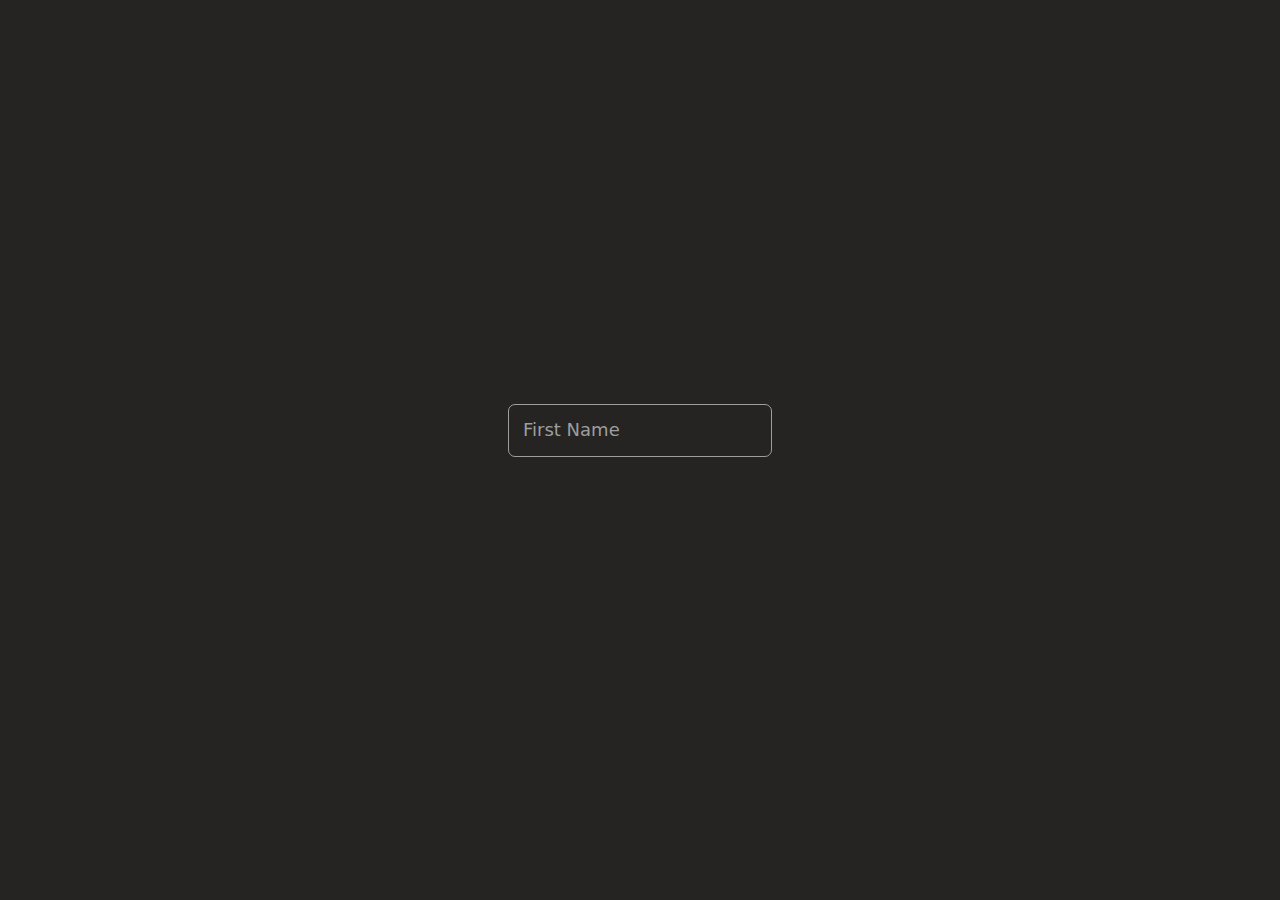
<file: Animated Input/index.html>
<!DOCTYPE html>
<html lang="en">
<head>
    <meta charset="UTF-8">
    <meta name="viewport" content="width=device-width, initial-scale=1.0">
    <title>Animated Input</title>
    <link rel="stylesheet" href="style.css">
</head>
<body>
    <div class="input-group">
        <input type="text" name="text" class="input" required>
        <label class="label">First Name</label>
    </div>
</body>
</html>
</file>
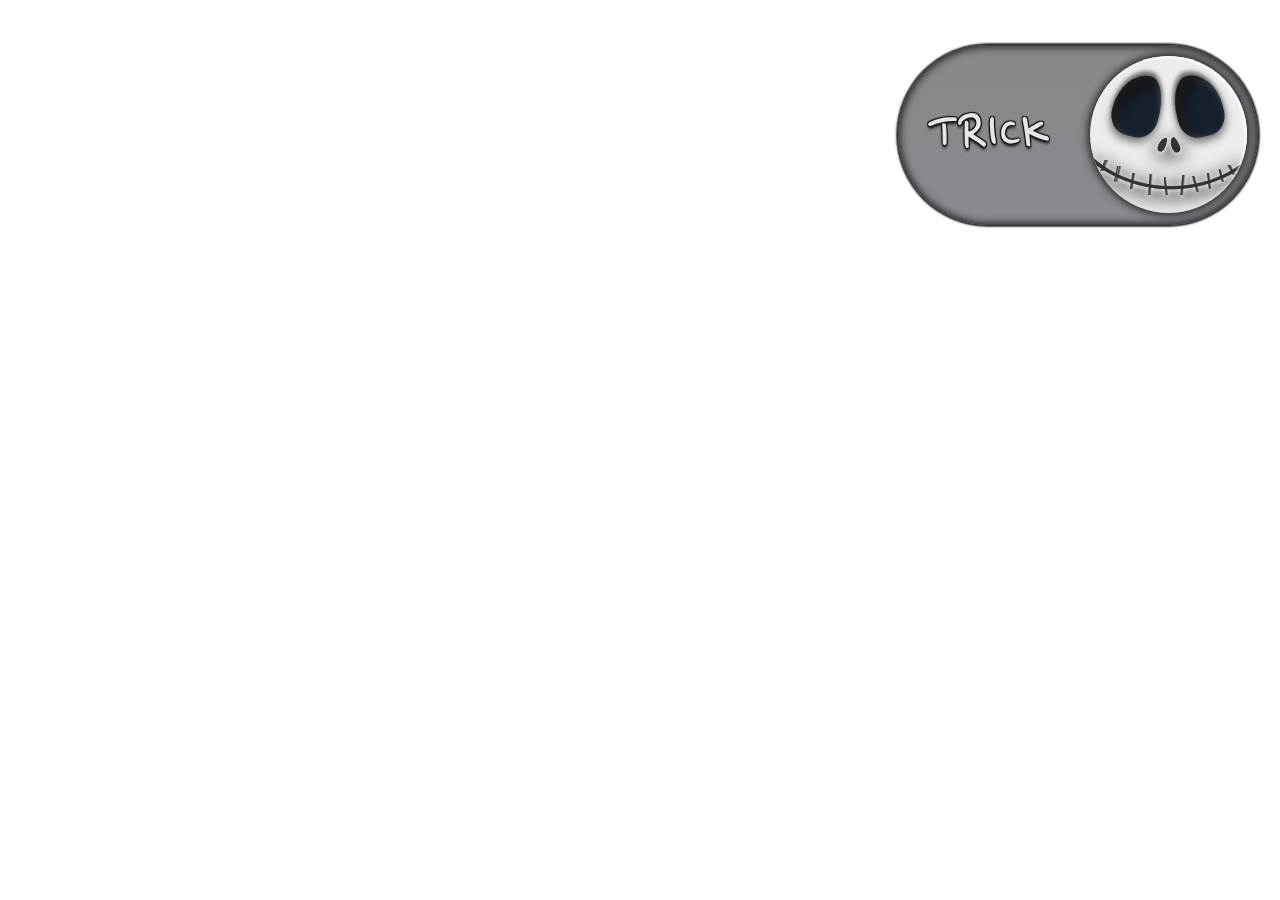
<file: On-Off Slider/index.html>
<html lang="en">

<head>
    <meta charset="UTF-8">
    <meta name="viewport" content="width=device-width, initial-scale=1.0">
    <title>Gevstack toggle button</title>
    <link rel="stylesheet" href="style.css">
</head>

<body>
    <div class="content">

        <input type="checkbox" id="btn" checked>
        <label for="btn">
            <span class="thumb">
                <div class="trick">
                    <div class="eyes"></div>
                    <div class="nose"></div>
                    <div class="mouth"></div>
                </div>
                <div class="treat"></div>
            </span>
            <span class="arms">
                <span class="arm-human">
                    <span class="hand-human">
                        <span class="finger"></span>
                        <span class="finger"></span>
                        <span class="finger"></span>
                        <span class="finger"></span>
                    </span>
                    <span class="big-human"></span>
                </span>
                <span class="arm-bones">
                    <span class="bone"></span>
                    <span class="bone"></span>
                    <span class="hand-bones">
                        <span class="bone"></span>
                        <span class="bone"></span>
                        <span class="bone"></span>
                        <span class="bone"></span>
                    </span>
                    <span class="big-bones"></span>
                </span>
            </span>
        </label>

    </div>
</body>

</html>
</file>
<file: Animated Input/style.css>
* {
    padding: 0;
    margin: 0;
}

body {
    font-family: system-ui, sans-serif;
    height: 100vh;
    display: flex;
    justify-content: center;
    align-items: center;
    background: #252422;
}

.input-group {
    position: relative;
    margin-bottom: 40px;
}

.input {
    border: solid 1.5px #9e9e9e;
    border-radius: 7px;
    background: none;
    padding: 15px;
    font-size: 18px;
    color: #f5f5f5;
}

.label {
    position: absolute;
    left: 15px;
    color: #9e9e9e;
    font-weight: 500;
    font-size: 18px;
    pointer-events: none;
    transform: translateY(15px);
    transition: 150ms cubic-bezier(0.4, 0, 0.2, 1);
}

.input:focus, .input:valid {
    outline: none;
    border: 1.5px solid #fff;
}

.input:focus ~ .label, .input:valid ~ .label {
    transform: translateX(-10px) translateY(-50%) scale(0.8);
    background-color: #252422;
    padding: 0.2em;
    color: #fff;
}
</file>
<file: On-Off Slider/style.css>
@import url('https://fonts.googleapis.com/css2?family=Nanum+Pen+Script&display=swap');

:root {
    --sz: 10vmin;
    --on: #99dc39;
    --of: #F44336;
    --lg: var(--of);
    --ttf: ease-in-out;
}

*,
*:before,
*:after {
    box-sizing: border-box;
    /*#btn:checked + label .thumb*/
}


.content {
    position: absolute;
    top: 0;
    right: 0;
    width: calc(var(--sz) * 4.5);
    height: calc(var(--sz) * 3);
    display: flex;
    align-items: center;
    justify-content: center;
}

input {
    display: none;
}

label[for=btn] {
    position: absolute;
    width: calc(var(--sz) * 4);
    height: calc(var(--sz) * 2);
    background: linear-gradient(0deg, #12172080, #0d121780);
    border-radius: var(--sz);
    overflow: hidden;
    box-shadow:
        0 0 calc(var(--sz) / 50) calc(var(--sz) / 50) #000000e0,
        0 0 calc(var(--sz) / 10) calc(var(--sz) / 100) #0b0b10 inset;
}


.thumb {
    position: absolute;
    width: calc(calc(var(--sz) * 2) - calc(var(--sz) / 4));
    height: calc(calc(var(--sz) * 2) - calc(var(--sz) / 4));
    top: calc(calc(var(--sz) / 10) + calc(var(--sz) / 50));
    left: calc(calc(var(--sz) / 10) + calc(var(--sz) / 50));
    background: linear-gradient(0deg, #a1a1a1, #ffffff), linear-gradient(0deg, #212121, #474747);
    border-radius: var(--sz);
    cursor: pointer;
    display: flex;
    align-items: center;
    justify-content: center;
    z-index: 1;
    overflow: hidden;
    transition-delay: 0.5s;
    transition-duration: 0.5s;
    transition-timing-function: var(--ttf);
    box-shadow: calc(var(--sz) / -50) calc(var(--sz) / 50) calc(var(--sz) / 30) 0 #fff2 inset, 0 0 calc(var(--sz) / 10) calc(var(--sz) / 50) #000c;
    animation: start 1s var(--ttf) 0s 1;
    background-repeat: no-repeat;
    background-size: 200% 100%, 100% 100%;
    background-position: 200% 0, 0 0;
    background: #fff0;
}

#btn:checked+label .thumb {
    left: calc(calc(100% - calc(calc(var(--sz) * 2) - calc(var(--sz) / 3))) - calc(calc(var(--sz) / 10) + calc(var(--sz) / 10)));
    background-position: 100% 0, 0 0;
    box-shadow: calc(var(--sz) / -50) calc(var(--sz) / 50) calc(var(--sz) / 30) 0 #fff inset, 0 0 calc(var(--sz) / 10) calc(var(--sz) / 50) #000c;
}


@keyframes start {
    100% {
        left: calc(calc(100% - calc(calc(var(--sz) * 2) - calc(var(--sz) / 3))) - calc(calc(var(--sz) / 10) + calc(var(--sz) / 10)));
    }

    0%,
    50% {
        left: calc(calc(var(--sz) / 10) + calc(var(--sz) / 50));
    }
}












.arms {
    position: absolute;
    width: 200%;
    height: 100%;
    border-radius: 10vmin;
    overflow: hidden;
    right: -50%;
}













/* HUMAN */

.arm-human {
    position: absolute;
    width: 14vmin;
    height: 6vmin;
    background: radial-gradient(circle at 20% 80%, #333 0.45vmin, #fff0 calc(0.45vmin + 1px) 100%), radial-gradient(circle at 10% 80%, #333 0.45vmin, #fff0 calc(0.45vmin + 1px) 100%), #575757;
    right: -8%;
    top: calc(50% - 3vmin);
    border-radius: 0.25vmin;
    box-shadow: -3vmin -0.5vmin 0.1vmin -0.65vmin #fff;

    /*animation: catch2 1.5s var(--ttf) 0s reverse;*/
}

.hand-human {
    position: absolute;
    background: pink;
    width: 7vmin;
    height: 5vmin;
    left: -9.25vmin;
    border-radius: 21% 10% 80% 37% / 20% 12% 28% 32%;
    z-index: 0;
}


.finger {
    background: pink;
    position: absolute;
    width: 50%;
    height: 25%;
    border-radius: 3vmin 0 0 3vmin;
    left: -2vmin;
    border-left: 2px solid #0006;
    border-bottom: 1px solid #0004;
}

.finger:nth-child(2) {
    top: 25%;
    width: 60%;
    left: -40%;
}

.finger:nth-child(3) {
    top: 50%;
    left: -35%;
    width: 55%;
}

.finger:nth-child(4) {
    top: 75%;
    left: -20%;
    width: 40%;
}

.big-human {
    background: pink;
    border: 1px solid #0004;
    width: 34%;
    height: 26%;
    position: absolute;
    left: -9vmin;
    top: 0.65vmin;
    border-radius: 3vmin 1vmin 1vmin 3vmin;
    border-right-color: #fff0;
    z-index: 1;
}










@keyframes catch {
    0% {
        right: -8%;
    }

    25%,
    33% {
        right: 25%;
    }

    66%,
    80% {
        right: 0%;
    }

    100% {
        right: -5%;
    }
}


@keyframes catch2 {
    0% {
        right: -8%;
    }

    15%,
    35% {
        right: 25%;
    }

    65%,
    87.5% {
        right: 0%;
    }

    100% {
        right: -5%;
    }
}

#btn:not(:checked)+label .arms .arm-human {
    animation: catch 1.5s var(--ttf) 0s reverse;
}















/* BONES */



@keyframes check-on {
    0% {
        left: -8%;
    }

    25%,
    33% {
        left: -2%;
    }

    66%,
    80% {
        left: 23%;
    }

    100% {
        left: -8%;
    }
}

@keyframes check-off {
    0% {
        left: -8%;
    }

    25%,
    33% {
        left: 0%;
    }

    66%,
    80% {
        left: 25%;
    }

    100% {
        left: -8%;
    }
}

#btn:checked+label .arms .arm-bones {
    animation: check-on 1.5s var(--ttf) 0s;
}

.arm-bones {
    position: absolute;
    width: 16vmin;
    height: 5vmin;
    left: -8%;
    top: calc(50% - 2.5vmin);
    border-radius: 0.25vmin;
    /* transform: rotateY(180deg); */
    --bone: #ececec;
    /* animation: check-off 1.5s var(--ttf) 0s reverse; */
    --sdw-flt: drop-shadow(-2.5vmin 0vmin 0px var(--bone)) drop-shadow(0 0 1px #000);
    background: linear-gradient(180deg, #25272d, #24262c, #24262c);
    box-shadow: 10vmin 0 0 0 #24272d;
    background-repeat: no-repeat;
    background-size: 80% 100%;
    background-position: 125% 50%;
}

.bone {
    background: var(--bone);
    width: 8vmin;
    height: 2vmin;
    position: absolute;
    transform: rotate(0deg);
    top: 1.5vmin;
    left: -4vmin;
    /*filter: var(--sdw-flt);*/
}

.bone:before,
.bone:after,
.big-bones:before,
.big-bones:after {
    content: "";
    background: var(--bone);
    width: 1.5vmin;
    height: 1.5vmin;
    position: absolute;
    left: -0.5vmin;
    top: -0.5vmin;
    border-radius: 100%;
    box-shadow: 8vmin 0 0 0 var(--bone);
}

.bone:after {
    top: calc(100% - 1vmin);
}


.arm-bones>.bone+.bone {
    top: 1.5vmin;
    left: 5.5vmin;
    height: 0.85vmin;
    width: 10.5vmin;
    box-shadow: 0 1.15vmin 0 0 var(--bone);
}

.arm-bones>.bone+.bone:before,
.arm-bones>.bone+.bone:after {
    box-shadow: 10.15vmin 0 0 0 var(--bone);
}

.arm-bones>.bone+.bone:after {
    top: 100%;
}





/*** Hand ***/

.hand-bones {
    position: absolute;
    --balls: var(--bone) 0.5vmin, #fff0 calc(0.5vmin + 1px) 100%;
    background:
        radial-gradient(circle at 91% 29%, var(--balls)),
        radial-gradient(circle at 92% 49%, var(--balls)),
        radial-gradient(circle at 91% 69%, var(--balls)),
        radial-gradient(circle at 76% 21%, var(--balls)),
        radial-gradient(circle at 78% 39%, var(--balls)),
        radial-gradient(circle at 79% 58%, var(--balls)),
        radial-gradient(circle at 78% 78%, var(--balls));
    width: 7vmin;
    height: 5vmin;
    left: 16.75vmin;
    z-index: 0;
    transform: rotateY(180deg);
    /*filter: var(--sdw-flt);*/
}

.hand-bones .bone,
.big-bones {
    width: 3vmin;
    left: 1.35vmin;
    height: 0.75vmin;
    border-radius: 0.5vmin 0 0 0.5vmin;
}

.hand-bones .bone:before,
.hand-bones .bone:after,
.big-bones:before,
.big-bones:after {
    width: 0.8vmin;
    height: 0.8vmin;
    top: -0.25vmin;
    left: 2.25vmin;
    box-shadow: none;
}

.hand-bones .bone:after,
.big-bones:after {
    top: 0.125vmin;
}

.hand-bones .bone:nth-child(1) {
    transform: rotate(5deg) translateY(-1vmin) translateX(0.15vmin);
    filter: drop-shadow(-3vmin 0vmin 0px var(--bone));
}

.hand-bones .bone:nth-child(2) {
    transform: rotate(0deg) translateX(0.5vmin);
    filter: drop-shadow(-3vmin 0vmin 0px var(--bone));
}

.hand-bones .bone:nth-child(3) {
    transform: rotate(-2deg) translateY(1.15vmin) translateX(0.5vmin);
    filter: drop-shadow(-3vmin 0vmin 0px var(--bone));
}

.hand-bones .bone:nth-child(4) {
    transform: rotate(-5deg) translateY(2.3vmin) translateX(0.5vmin);
    filter: drop-shadow(-3vmin 0vmin 0px var(--bone));
}

.big-bones {
    background: var(--bone);
    height: 1vmin !important;
    position: absolute;
    left: 18.75vmin !important;
    top: 0.85vmin;
    z-index: 1;
    filter: var(--sdw-flt);
    transform: rotate(180deg);
}




















label[for=btn]:before,
label[for=btn]:after {
    --on: #121212;
    font-family: 'Nanum Pen Script', cursive;
    font-size: 7vmin;
    content: "TRICK";
    color: #e6e6e6;
    position: absolute;
    width: 50%;
    height: 100%;
    display: flex;
    align-items: center;
    justify-content: center;
    z-index: 0;
    text-shadow: 1px 1px 1px var(--on), -1px 1px 1px var(--on), 1px -1px 1px var(--on), -1px -1px 1px var(--on), 0px 3px 3px #000c;
}

label[for=btn]:after {
    content: "TREAT";
    left: 50%;
    color: #ff5907;
    z-index: -1;
    filter: brightness(2) contrast(1.5);

}












/*
.thumb * {
max-width: 0;
left: 0;
overflow: hidden;
width: 100%;
height: 100%;
position: absolute;
bottom: 0vmin;
transition: max-width 0.5s ease-in-out 0.5s;
}

#btn:checked + label .thumb * {
max-width: 100%;
}
*/

.thumb,
#btn:checked+label .thumb {
    background: #fff0 !important;
}

#btn:checked+label .thumb {}


.trick {
    max-width: 0;
    left: 0;
    overflow: hidden;
    width: 100%;
    height: 100%;
    position: absolute;
    bottom: 0vmin;
    transition: max-width 0.5s ease-in-out 0.5s;
    background-color: #ececec;
    mix-blend-mode: screen;
    z-index: 1;
}


#btn:checked+label .thumb .trick {
    max-width: 100%;
}






.treat {
    max-width: 100%;
    right: 0;
    overflow: hidden;
    width: 100%;
    height: 100%;
    position: absolute;
    bottom: 0vmin;
    transition: max-width 0.5s ease-in-out 0.5s;
    background: linear-gradient(0deg, #212121, #474747);
    z-index: 2;
    animation: candy-start 1s ease-in-out 0s 1;
}

@keyframes candy-start {

    0%,
    50% {
        max-width: 100%;
    }

    100% {
        max-width: 0%;
    }
}


#btn:checked+label .thumb .treat {
    max-width: 0%;
}




.treat:before,
.treat:after {
    content: "";
    --orange: #ffb837 0 50%, #fff0 calc(50% + 1px) 200%;
    --red: #ff3232 0 50%, #fff0 calc(50% + 1px) 200%;
    position: absolute;
    width: 100%;
    height: 100%;
    background: radial-gradient(circle at 100% 100%, var(--orange)), radial-gradient(circle at 100% 50%, var(--red)), radial-gradient(circle at 100% 0%, var(--orange)), radial-gradient(circle at 50% 0%, var(--red)), radial-gradient(circle at 0% 0%, var(--orange)), radial-gradient(circle at 0% 50%, var(--red));
    box-shadow: 0.5vmin 0.5vmin 1vmin 0.5vmin #fff8 inset;
    /*border-radius: 100%;*/
}

.treat:after {
    clip-path: polygon(0 0, 100% 0, 100% 10%, 0 89%);
    transform: rotate(180deg);
}





.eyes:before,
.eyes:after {
    content: "";
    position: absolute;
    top: 2vmin;
    left: 2.75vmin;
    width: 5.25vmin;
    height: 7vmin;
    background: #18202d;
    border-radius: 100% 60% 65% 65% / 100% 100% 55% 55%;
    transform: rotate(15deg);
    box-shadow: 1vmin 1vmin 1vmin 0 #000c inset, -0.05vmin -0.5vmin 0.5vmin #0008, 0.5vmin 0.5vmin 1vmin 0 #fff8 inset, 0vmin 0.5vmin 1vmin 0 #0008;
}

.eyes:after {
    left: 9.5vmin;
    border-radius: 65% 100% 65% 65% / 100% 100% 55% 55%;
    transform: rotate(-14deg);
}












.nose {
    filter: drop-shadow(0.1vmin 0.2vmin 0.3vmin #fff) drop-shadow(0.1vmin 0.5vmin 1vmin #000);
}

.nose:before,
.nose:after {
    content: "";
    position: absolute;
    width: 0.75vmin;
    height: 1.65vmin;
    background: #333;
    border-radius: 100% 60% 65% 65% / 100% 100% 55% 55%;
    transform: rotate(25deg);
    left: 7.75vmin;
    top: 9vmin;
}

.nose:after {
    width: 0.85vmin;
    height: 1.75vmin;
    transform: rotate(-22deg);
    margin-left: 1.25vmin;
}














.mouth {
    background: radial-gradient(circle at 9vmin 1.5vmin, #fff0 13vmin, #333 calc(13vmin + 1px) 13.25vmin, #fff0 calc(13.25vmin + 1px) 100%), radial-gradient(circle at 9vmin 0.5vmin, #fff0 14vmin, #333 calc(14vmin + 1px) 14.25vmin, #fff0 calc(14.25vmin + 1px) 100%), radial-gradient(circle at 9vmin calc(0.5vmin - 1px), #fff0 14vmin, #333 calc(14vmin + 1px) 14.25vmin, #fff0 calc(14.25vmin + 1px) 100%);
    width: 100%;
    height: 100%;
    position: absolute;
    bottom: 0vmin;
    filter: drop-shadow(0.1vmin 0.2vmin 0.3vmin #fff) drop-shadow(0.1vmin 0.5vmin 1vmin #000);
}

.mouth:before,
.mouth:after {
    --line: #fff0 0 1vmin, #333 calc(1vmin + 2px), #fff0 calc(1vmin + 3px) 100%;
    content: "";
    position: absolute;
    width: 100%;
    height: 5vmin;
    background: linear-gradient(-68deg, var(--line)), linear-gradient(-78deg, var(--line)), linear-gradient(-81deg, var(--line)), linear-gradient(-86deg, var(--line)), linear-gradient(-97deg, var(--line)), linear-gradient(-84deg, var(--line)), linear-gradient(-106deg, var(--line)), linear-gradient(-97deg, var(--line)), linear-gradient(-105deg, var(--line)), linear-gradient(-118deg, var(--line));
    bottom: 2vmin;
    /* border-radius: 50% 50% 200% 200%; */
    background-size: 1.5vmin 1.25vmin, 1.5vmin 1.75vmin, 1.5vmin 1.75vmin, 1.5vmin 2.75vmin, 1.25vmin 2.25vmin, 1.5vmin 2.5vmin, 1.5vmin 1.75vmin, 1.85vmin 1.75vmin, 1.85vmin 1.35vmin, 1.85vmin 1.1vmin;
    background-repeat: no-repeat;
    background-position: 1vmin 1.1vmin, 2.5vmin 1.75vmin, 4.25vmin 2.5vmin, 6.25vmin 2.65vmin, 8.25vmin 2.95vmin, 9.85vmin 2.75vmin, 11.25vmin 2.85vmin, 12.55vmin 2.5vmin, 13.85vmin 2.15vmin, 15.05vmin 1.65vmin;
}

.mouth:after {
    transform: rotateZ(0deg) rotateY(12deg);
}
</file>
